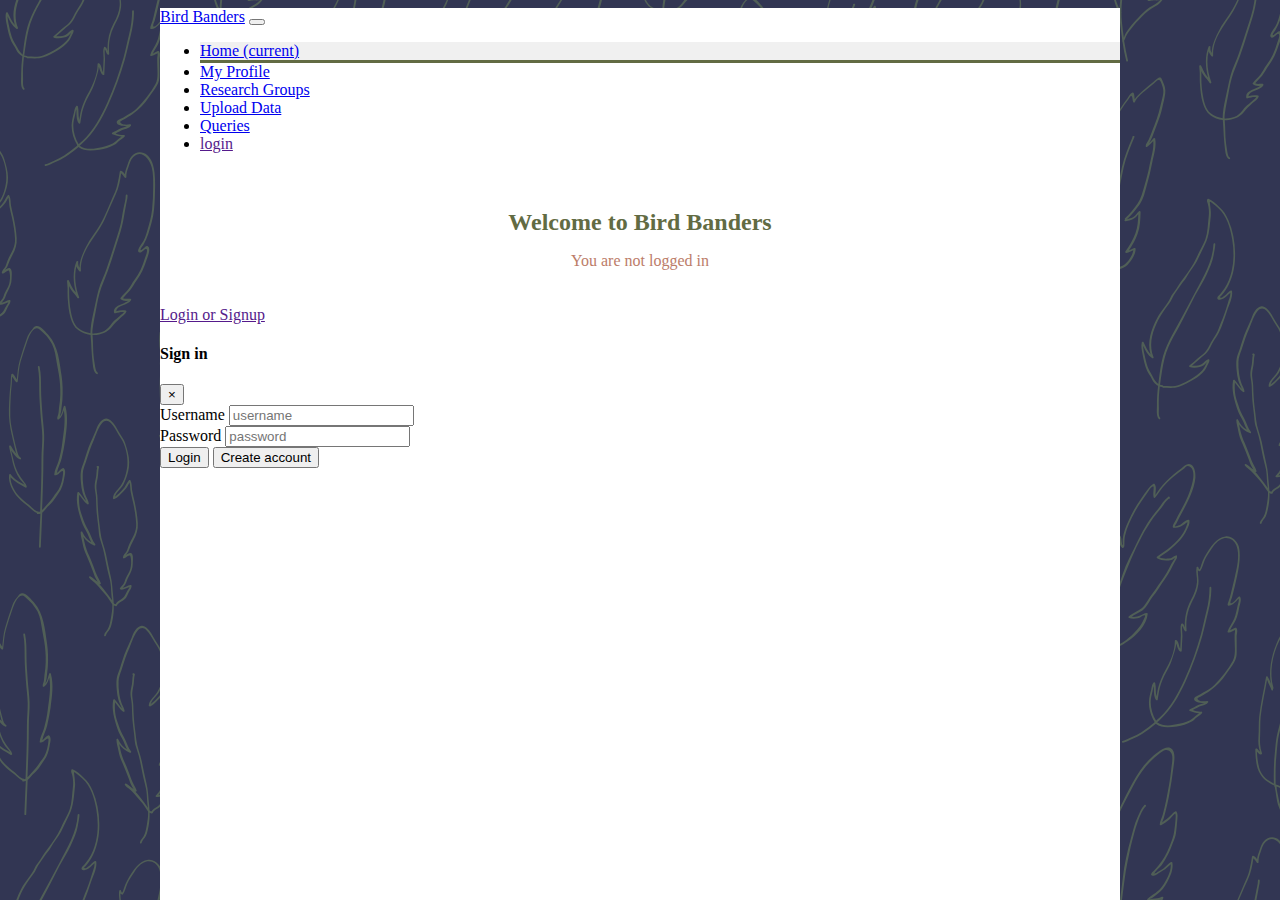
<file: index.html>
<!DOCTYPE html>
<html lang="en">
<head>
    <meta charset="UTF-8">
    <meta name="viewport" content="width=device-width, initial-scale=1.0, shrink-to-fit=no">
    <script defer src="main.js"></script>
    <title>Home page and for now, testing</title>
    <link rel="stylesheet" 
            href="https://stackpath.bootstrapcdn.com/bootstrap/4.5.0/css/bootstrap.min.css" 
            integrity="sha384-9aIt2nRpC12Uk9gS9baDl411NQApFmC26EwAOH8WgZl5MYYxFfc+NcPb1dKGj7Sk" 
            crossorigin="anonymous">
    <link rel="stylesheet" href="main.css">
</head>
<body>

  <div class="webpage">
        <nav class="navbar navbar-expand-lg navbar-light bg-light">
          <a class="navbar-brand" href="#">Bird Banders</a>
          <button class="navbar-toggler" type="button" data-toggle="collapse" data-target="#navbarNav" aria-controls="navbarNav" aria-expanded="false" aria-label="Toggle navigation">
            <span class="navbar-toggler-icon"></span>
          </button>

          <div class="collapse navbar-collapse" id="navbarNav">
            <ul class="navbar-nav">
              <li class="nav-item active">
                <a class="nav-link" href="/index.html">Home <span class="sr-only">(current)</span></a>
              </li>
              <li class="nav-item">
                <a class="nav-link" href="/myProfile.html">My Profile</a>
              </li>
              <li class="nav-item">
                <a class="nav-link" href="/researchGroups.html">Research Groups</a>
              </li>
              <li class="nav-item">
                <a class="nav-link" href="/uploadData.html">Upload Data</a>
              </li>
              <li class="nav-item">
                <a class="nav-link" href="/queries.html">Queries</a>
              </li>
              <li class="nav-item">
                <a class="nav-link login-button" href="">Login</a>
              </li>
            </ul>
          </div>
        </nav>

        <div id="title-container">
            <div id="title-div">
                <h2 id="welcome-home-page">Welcome to Bird Banders</h2>
            </div>
            <div id="join-button-div">
                <p style="text-align: center;" class="is-logged-in">You are not logged in</p>
            </div>
            <!-- <div id="message-div">
                <p class="user-message"></p>
            </div> -->
          </div>


  <div class="text-center">
    <a href="" class="btn btn-default btn-rounded mb-4" data-toggle="modal" data-target="#modalLoginForm">Login or Signup</a>
  </div>

  <div class="modal fade" 
        id="modalLoginForm" 
        tabindex="-1" 
        role="dialog" 
        aria-labelledby="myModalLabel"
        aria-hidden="true">
    <div class="modal-dialog" role="document">
      <div class="modal-content">
        <div class="modal-header text-center">
          <h4 class="modal-title w-100 font-weight-bold">Sign in</h4>
          <button type="button" class="close" data-dismiss="modal" aria-label="Close">
            <span aria-hidden="true">&times;</span>
          </button>
        </div>

    <div class="modal-body mx-3">

      <div id="login-forms-container">
          <form class="login-form" class="md-form mb-4" onSubmit="CloseModal();">
              <div class="md-form mb-5">
                <!-- <i class="fas fa-envelope prefix grey-text"></i> -->
                <label data-error="wrong" data-success="right" for="defaultForm-user">Username</label>
                <input name="username" type="text" placeholder="username" class="form-control validate">
              </div>
              <i class="fas fa-lock prefix grey-text"></i>
              <label data-error="wrong" data-success="right" for="defaultForm-pass">Password</label>
              <input name="password" type="password" placeholder="password" class="form-control validate">
              <div class="modal-footer d-flex justify-content-center">
                <button id="login-button-on-form" class="btn btn-default" type="submit" >Login</button>
                <button class="btn btn-default" id="create-account-button">Create account</button>
              </div>
          </form>
      </div>
    </div>
      
    </div>
  </div>
</div>



          <!-- <div id="login-forms-container">
            <form class="login-form">
                <input name="username" type="text" placeholder="username">
                <input name="password" type="password" placeholder="password">
                <button type="submit">Log in</button>
            </form>
            <button id="create-account-button">Create account</button>
            <p></p>
        </div> -->

  </div>

    <script src="https://code.jquery.com/jquery-3.5.1.slim.min.js" 
        integrity="sha384-DfXdz2htPH0lsSSs5nCTpuj/zy4C+OGpamoFVy38MVBnE+IbbVYUew+OrCXaRkfj" 
        crossorigin="anonymous">
    </script>
        <script src="https://cdn.jsdelivr.net/npm/popper.js@1.16.0/dist/umd/popper.min.js" 
        integrity="sha384-Q6E9RHvbIyZFJoft+2mJbHaEWldlvI9IOYy5n3zV9zzTtmI3UksdQRVvoxMfooAo" 
        crossorigin="anonymous">
    </script>
        <script src="https://stackpath.bootstrapcdn.com/bootstrap/4.5.0/js/bootstrap.min.js" 
        integrity="sha384-OgVRvuATP1z7JjHLkuOU7Xw704+h835Lr+6QL9UvYjZE3Ipu6Tp75j7Bh/kR0JKI" 
        crossorigin="anonymous">
    </script>
</body>
</html>
</file>
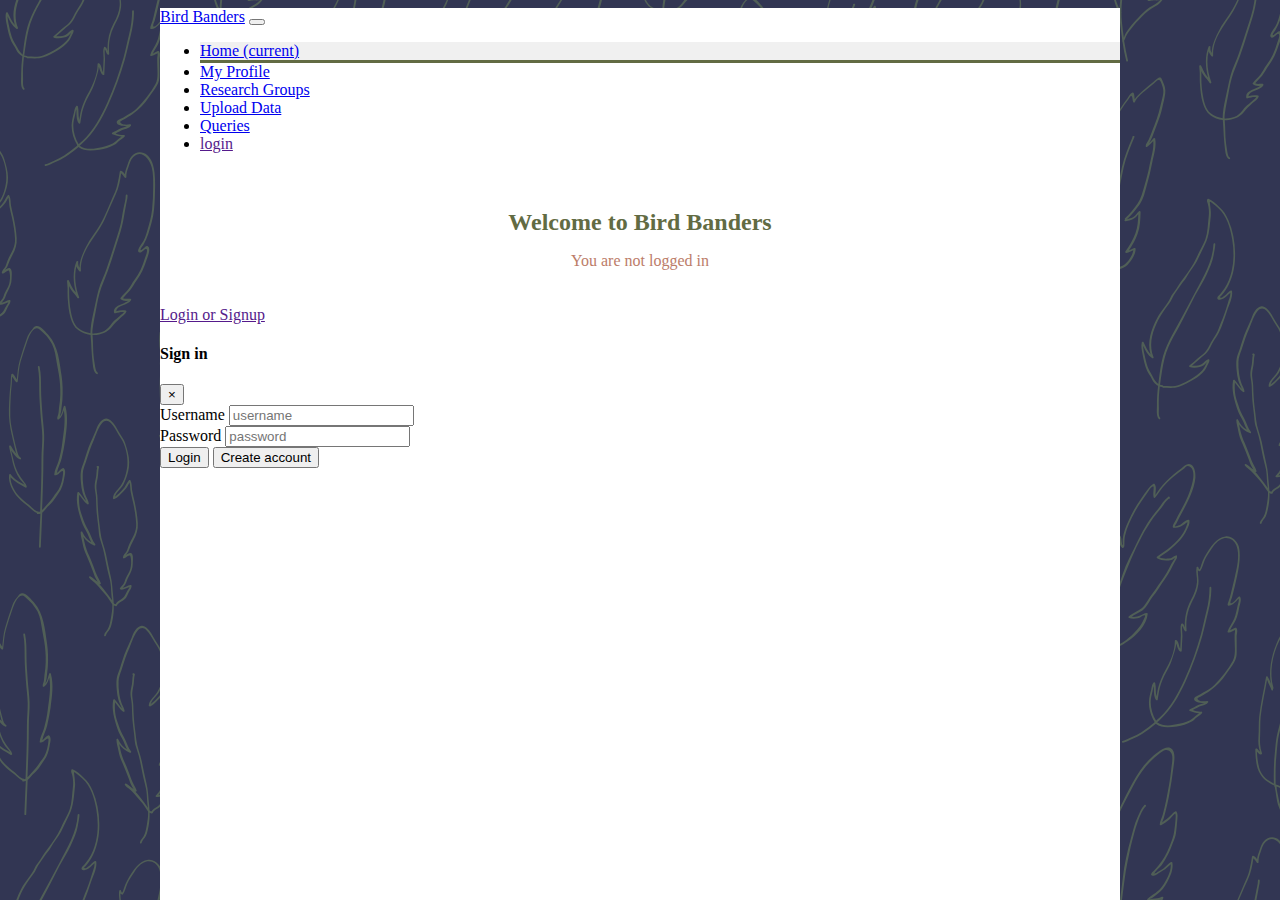
<file: myProfile.html>
<!DOCTYPE html>
<html lang="en">
    <head>
        <meta charset="UTF-8">
        <meta name="viewport" content="width=device-width, initial-scale=1.0, shrink-to-fit=no">
        <script defer src="myProfile.js"></script>
        <title>Research Group Page</title>
        <link rel="stylesheet" 
        href="https://stackpath.bootstrapcdn.com/bootstrap/4.5.0/css/bootstrap.min.css" 
        integrity="sha384-9aIt2nRpC12Uk9gS9baDl411NQApFmC26EwAOH8WgZl5MYYxFfc+NcPb1dKGj7Sk" 
        crossorigin="anonymous">
        <link rel="stylesheet" href="myProfile.css">
    </head>
<body>

    <div class="webpage">

        <nav class="navbar navbar-expand-lg navbar-light bg-light">
            <a class="navbar-brand" href="#">Bird Banders</a>
            <button class="navbar-toggler" type="button" data-toggle="collapse" data-target="#navbarNav" aria-controls="navbarNav" aria-expanded="false" aria-label="Toggle navigation">
              <span class="navbar-toggler-icon"></span>
            </button>
        
            <div class="collapse navbar-collapse" id="navbarNav">
              <ul class="navbar-nav">
                <li class="nav-item">
                  <a class="nav-link" href="/index.html">Home <span class="sr-only">(current)</span></a>
                </li>
                <li class="nav-item active">
                  <a class="nav-link" href="/myProfile.html">My Profile</a>
                </li>
                <li class="nav-item">
                  <a class="nav-link" href="/researchGroups.html">Research Groups</a>
                </li>
                <li class="nav-item">
                  <a class="nav-link" href="/uploadData.html">Upload Data</a>
                </li>
                <li class="nav-item">
                  <a class="nav-link" href="/queries.html">Queries</a>
                </li>
                <li class="nav-item">
                  <a class="nav-link login-button" id="loginbutton" href="">Login</a>
                </li>
              </ul>
            </div>
          </nav>


        <div id="title-container">
          <div id="title-div">
              <h2 id="welcome-home-page">My Profile</h2>
          </div>
          <!-- <div id="join-button-div">
              <p style="text-align: center;" class="is-logged-in">You are not logged in</p>
          </div> -->
          <!-- <div id="message-div">
              <p class="user-message"></p>
          </div> -->
        </div>

        <ul class="nav nav-tabs" id="myTab" role="tablist">
          <li class="nav-item">
            <a class="nav-link active" id="home-tab" data-toggle="tab" href="#home" role="tab" aria-controls="home"
              aria-selected="true">Your Groups</a>
          </li>
          <li class="nav-item">
            <a class="nav-link" id="profile-tab" data-toggle="tab" href="#profile" role="tab" aria-controls="profile"
              aria-selected="false">Your Info</a>
          </li>
          <!-- <li class="nav-item">
            <a class="nav-link" id="contact-tab" data-toggle="tab" href="#contact" role="tab" aria-controls="contact"
              aria-selected="false">Your Bird Captures</a>
          </li> -->
        </ul>
        <div class="tab-content" id="myTabContent">
          <div class="tab-pane fade show active" id="home" role="tabpanel" aria-labelledby="home-tab">
            <ol id="groups-list"></ol>
          </div>
          <div class="tab-pane fade" id="profile" role="tabpanel" aria-labelledby="profile-tab">
            <ol id="user-info-list"></ol>
          </div>
          <!-- <div class="tab-pane fade" id="contact" role="tabpanel" aria-labelledby="contact-tab">
            <ol id="captures-list"></ol>
          </div> -->
        </div>
      </div>

    </div>
    <script src="https://code.jquery.com/jquery-3.5.1.slim.min.js" 
    integrity="sha384-DfXdz2htPH0lsSSs5nCTpuj/zy4C+OGpamoFVy38MVBnE+IbbVYUew+OrCXaRkfj" 
    crossorigin="anonymous">
</script>
    <script src="https://cdn.jsdelivr.net/npm/popper.js@1.16.0/dist/umd/popper.min.js" 
    integrity="sha384-Q6E9RHvbIyZFJoft+2mJbHaEWldlvI9IOYy5n3zV9zzTtmI3UksdQRVvoxMfooAo" 
    crossorigin="anonymous">
</script>
    <script src="https://stackpath.bootstrapcdn.com/bootstrap/4.5.0/js/bootstrap.min.js" 
    integrity="sha384-OgVRvuATP1z7JjHLkuOU7Xw704+h835Lr+6QL9UvYjZE3Ipu6Tp75j7Bh/kR0JKI" 
    crossorigin="anonymous">
</script>
</body>
</html>
</file>
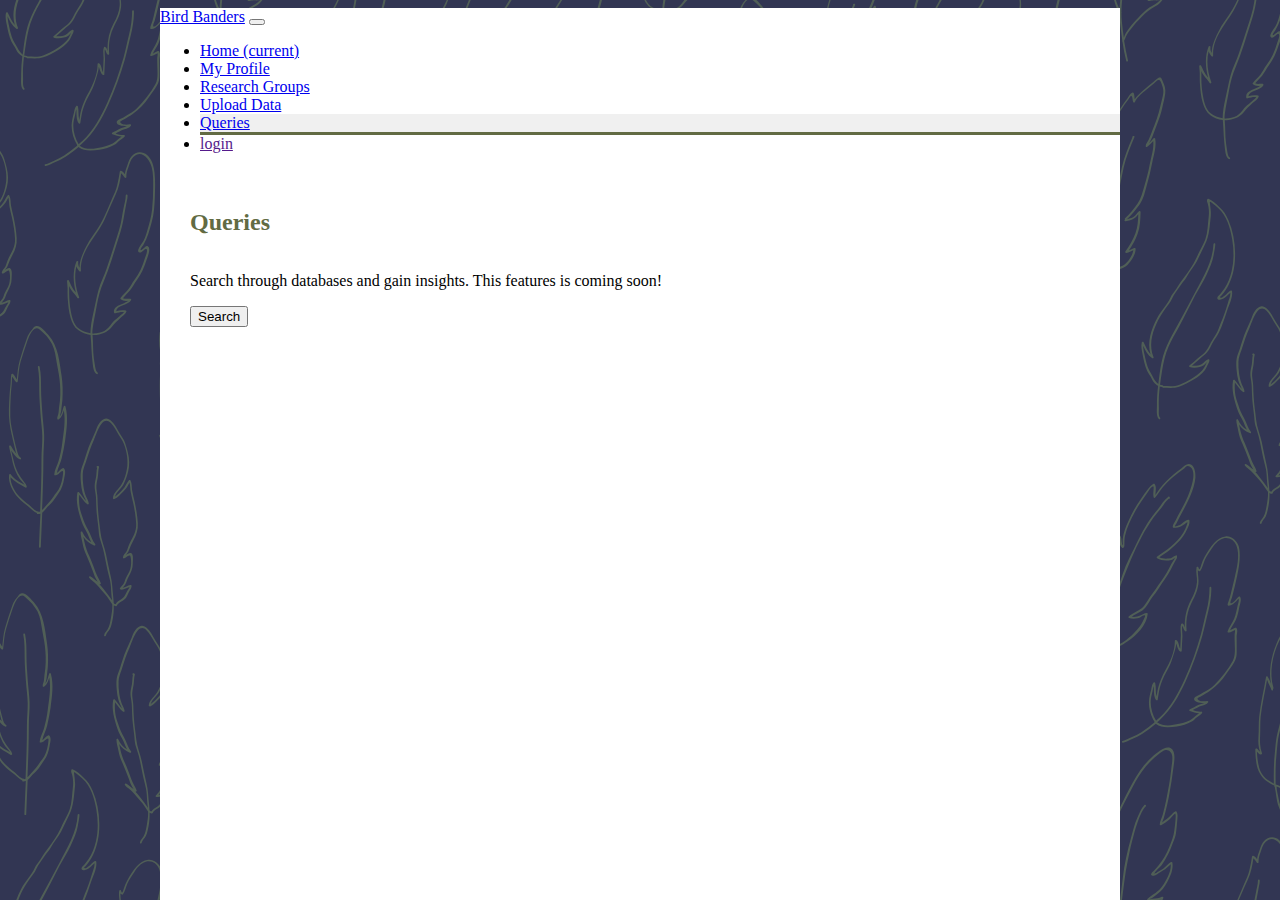
<file: queries.html>
<!DOCTYPE html>
<html lang="en">
<head>
    <meta charset="UTF-8">
    <meta name="viewport" content="width=device-width, initial-scale=1.0, shrink-to-fit=no">
    <script defer src="queries.js"></script>
    <title>Queries Page</title>
    <link rel="stylesheet" 
    href="https://stackpath.bootstrapcdn.com/bootstrap/4.5.0/css/bootstrap.min.css" 
    integrity="sha384-9aIt2nRpC12Uk9gS9baDl411NQApFmC26EwAOH8WgZl5MYYxFfc+NcPb1dKGj7Sk" 
    crossorigin="anonymous">
    <link rel="stylesheet" href="queries.css">
</head>
<body>
  <div class="webpage">
  <nav class="navbar navbar-expand-lg navbar-light bg-light">
    <a class="navbar-brand" href="#">Bird Banders</a>
    <button class="navbar-toggler" type="button" data-toggle="collapse" data-target="#navbarNav" aria-controls="navbarNav" aria-expanded="false" aria-label="Toggle navigation">
      <span class="navbar-toggler-icon"></span>
    </button>



    <div class="collapse navbar-collapse" id="navbarNav">
      <ul class="navbar-nav">
        <li class="nav-item">
          <a class="nav-link" href="/index.html">Home <span class="sr-only">(current)</span></a>
        </li>
        <li class="nav-item">
          <a class="nav-link" href="/myProfile.html">My Profile</a>
        </li>
        <li class="nav-item">
          <a class="nav-link" href="/researchGroups.html">Research Groups</a>
        </li>
        <li class="nav-item">
          <a class="nav-link" href="/uploadData.html">Upload Data</a>
        </li>
        <li class="nav-item active">
          <a class="nav-link" href="/queries.html">Queries</a>
        </li>
        <li class="nav-item">
          <a class="nav-link login-button" id="loginbutton" href="">Login</a>
        </li>
      </ul>
    </div>
  </nav>



<div id="title-container">
  <div id="title-div">
      <h2>Queries</h2>
  </div>
  <!-- <div id="search-button-div">
    <button>Search</button>
  </div> -->
  <!-- <div id="message-div">
      <p>Search through databases and gain insights. This features is coming soon!</p>
  </div> -->
</div>

<div id="message-div">
  <p>Search through databases and gain insights. This features is coming soon!</p>
</div>
<div style="padding-left: 30px;" id="search-button-div">
  <button >Search</button>
</div>

<!-- <div id="bird-logo">
  <img style="height: 500px; margin: 20%; padding-top: 10%;" src="images/illustrator-3249914_1920.jpg" alt="colorful bird">
</div> -->


</div>

      <script src="https://code.jquery.com/jquery-3.5.1.slim.min.js" 
      integrity="sha384-DfXdz2htPH0lsSSs5nCTpuj/zy4C+OGpamoFVy38MVBnE+IbbVYUew+OrCXaRkfj" 
      crossorigin="anonymous">
  </script>
      <script src="https://cdn.jsdelivr.net/npm/popper.js@1.16.0/dist/umd/popper.min.js" 
      integrity="sha384-Q6E9RHvbIyZFJoft+2mJbHaEWldlvI9IOYy5n3zV9zzTtmI3UksdQRVvoxMfooAo" 
      crossorigin="anonymous">
  </script>
      <script src="https://stackpath.bootstrapcdn.com/bootstrap/4.5.0/js/bootstrap.min.js" 
      integrity="sha384-OgVRvuATP1z7JjHLkuOU7Xw704+h835Lr+6QL9UvYjZE3Ipu6Tp75j7Bh/kR0JKI" 
      crossorigin="anonymous">
  </script>
</body>
</html>
</file>
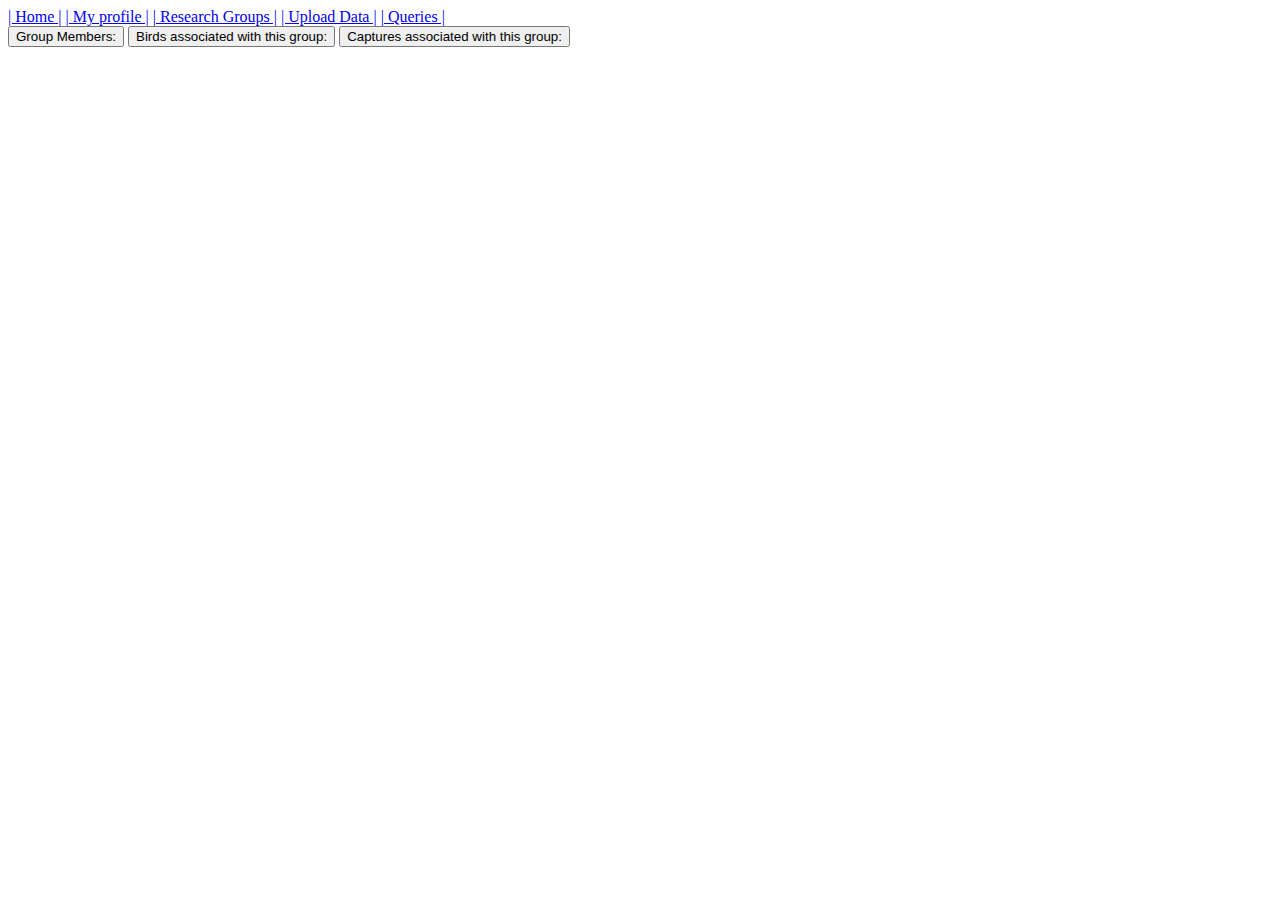
<file: research_group.html>
<!DOCTYPE html>
<html lang="en">
<head>
    <meta charset="UTF-8">
    <meta name="viewport" content="width=device-width, initial-scale=1.0, shrink-to-fit=no">
    <script src="researchGroupShow.js"></script>
    <title>Research Group Page</title>
    <link rel="stylesheet" 
    href="https://stackpath.bootstrapcdn.com/bootstrap/4.5.0/css/bootstrap.min.css" 
    integrity="sha384-9aIt2nRpC12Uk9gS9baDl411NQApFmC26EwAOH8WgZl5MYYxFfc+NcPb1dKGj7Sk" 
    crossorigin="anonymous">
</head>
<body>
    <div class="nav-bar">
        <a href="/index.html">| Home |</a>
        <a href="/myProfile.html">| My profile |</a>
        <a href="/researchGroups.html">| Research Groups |</a>
        <a href="/uploadData.html">| Upload Data |</a>
        <a href="/queries.html">| Queries |</a>
    </div>

    <div id="title-div"></div>

    <div style="text-align: center;" id="group-title"></div>
    <div >

      <button class="btn btn-primary" 
              type="button" 
              data-toggle="collapse" 
              data-target="#Example1" 
              aria-expanded="false" 
              aria-controls="Example1"
          >Group Members:</button>
    <!-- </div>

    <div class="collapse" id="collapseExample">
      <div class="card card-body">
        <ul id="group-members-list-ul"></ul>
      </div>
    </div> -->

      <button class="btn btn-primary" 
              type="button" 
              data-toggle="collapse" 
              data-target="#Example2" 
              aria-expanded="false" 
              aria-controls="Example2"
      >Birds associated with this group:</button>
    <!-- </div>

      <div class="collapse" id="collapseExample">
        <div class="card card-body">
          <ul id="birds-list"></ul>
      </div>
    </div> -->

  <button class="btn btn-primary" 
          type="button" 
          data-toggle="collapse" 
          data-target="#Example3" 
          aria-expanded="false" 
          aria-controls="Example3"
  >Captures associated with this group:</button>
<!-- </div>

  <div class="collapse" id="collapseExample">
    <div id="group-members-list" class="card card-body">
      <ul id="captures-list"></ul>
    </div>
  </div> -->

    <!-- <div id="birds-list">
        <h2>Birds associated with this group: </h2>
        <ul id="birds-list-ul"></ul>
    </div>
    <div id="captures-list">
        <h2>Captures associated with this group: </h2>
        <ul id="captures-list-ul"></ul>
    </div> -->

    <div class="row">

      <div class="col">
        <div class="collapse multi-collapse" id="Example1">
          <div class="card card-body">
            <ul id="group-members-list-ul" ></ul>
          </div>
        </div>
      </div>
      <div class="col">
        <div class="collapse multi-collapse" id="Example2">
          <div class="card card-body">
            <ul id="birds-list"></ul>
          </div>
        </div>
      </div>
      <div class="col">
        <div class="collapse multi-collapse" id="Example3">
          <div class="card card-body">
            <ul id="captures-list"></ul>
          </div>
        </div>
      </div>

    </div>


      <script src="https://code.jquery.com/jquery-3.5.1.slim.min.js" 
      integrity="sha384-DfXdz2htPH0lsSSs5nCTpuj/zy4C+OGpamoFVy38MVBnE+IbbVYUew+OrCXaRkfj" 
      crossorigin="anonymous">
  </script>
      <script src="https://cdn.jsdelivr.net/npm/popper.js@1.16.0/dist/umd/popper.min.js" 
      integrity="sha384-Q6E9RHvbIyZFJoft+2mJbHaEWldlvI9IOYy5n3zV9zzTtmI3UksdQRVvoxMfooAo" 
      crossorigin="anonymous">
  </script>
      <script src="https://stackpath.bootstrapcdn.com/bootstrap/4.5.0/js/bootstrap.min.js" 
      integrity="sha384-OgVRvuATP1z7JjHLkuOU7Xw704+h835Lr+6QL9UvYjZE3Ipu6Tp75j7Bh/kR0JKI" 
      crossorigin="anonymous">
  </script>
</body>
</html>
</file>
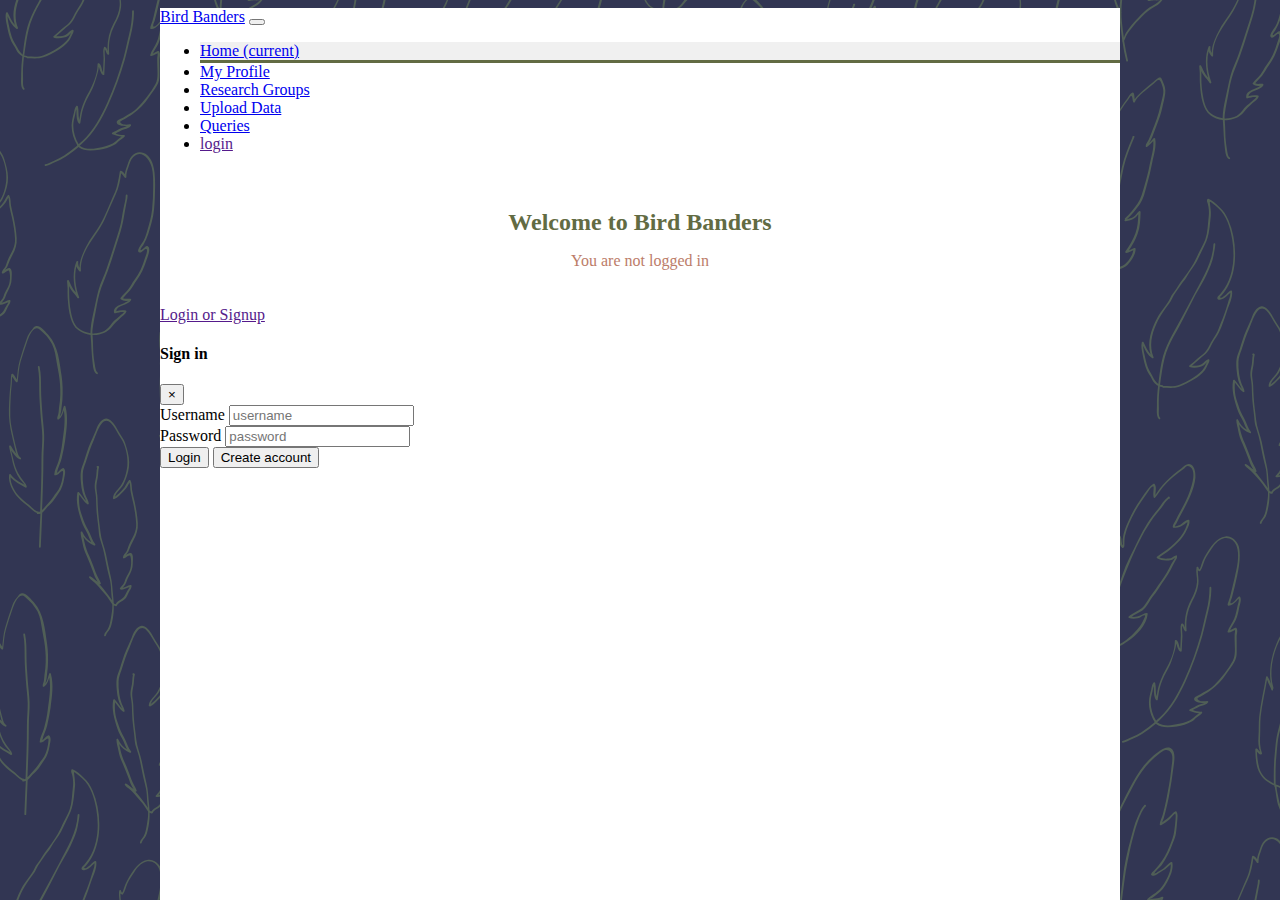
<file: uploadData.html>
<!DOCTYPE html>
<html lang="en">
    <head>
        <meta charset="UTF-8">
        <meta name="viewport" content="width=device-width, initial-scale=1.0, shrink-to-fit=no">
        <script defer src="uploadData.js"></script>
        <title>Upload data Page</title>
        <link rel="stylesheet" 
        href="https://stackpath.bootstrapcdn.com/bootstrap/4.5.0/css/bootstrap.min.css" 
        integrity="sha384-9aIt2nRpC12Uk9gS9baDl411NQApFmC26EwAOH8WgZl5MYYxFfc+NcPb1dKGj7Sk" 
        crossorigin="anonymous">
        <link rel="stylesheet" href="uploadData.css">
    </head>
<body>
    <div class="webpage">
        <nav class="navbar navbar-expand-lg navbar-light bg-light">
          <a class="navbar-brand" href="#">Bird Banders</a>
          <button class="navbar-toggler" type="button" data-toggle="collapse" data-target="#navbarNav" aria-controls="navbarNav" aria-expanded="false" aria-label="Toggle navigation">
            <span class="navbar-toggler-icon"></span>
          </button>
      
      
      
          <div class="collapse navbar-collapse" id="navbarNav">
            <ul class="navbar-nav">
              <li class="nav-item">
                <a class="nav-link" href="/index.html">Home <span class="sr-only">(current)</span></a>
              </li>
              <li class="nav-item">
                <a class="nav-link" href="/myProfile.html">My Profile</a>
              </li>
              <li class="nav-item">
                <a class="nav-link" href="/researchGroups.html">Research Groups</a>
              </li>
              <li class="nav-item active">
                <a class="nav-link" href="/uploadData.html">Upload Data</a>
              </li>
              <li class="nav-item">
                <a class="nav-link" href="/queries.html">Queries</a>
              </li>
              <li class="nav-item">
                <a class="nav-link login-button" id="loginbutton" href="">Login</a>
              </li>
            </ul>
          </div>
        </nav>

        <div id="title-container">
          <div id="title-div">
            <h2 style="text-align: center; min-width: 100%;"  id="title">Upload Field Data</h2>
          </div>
          <div id="join-button-div"></div>
          <div id="message-div"></div>
        </div>
  

    <form id="create-capture-form">
        <p id="messages"></p>
        <label for="">Research group: </label>
        <select name="research-group-select" id="research-group-select"></select>
        <p></p>
        <input type="text" placeholder="bird band id" name="bandId" >
        <div id="species-input"></div>
        <input type="text" placeholder="gender" name="gender" >
        <div></div>
        <input type="text" placeholder="age" name="age">
        <div></div>
        <input type="text" placeholder="location" name="location">
        <div></div>
        <p> </p>
        <input type="submit" value="Submit Bird Capture" id="capture-form">
        <p></p>
    </form>
</div>
<script src="https://code.jquery.com/jquery-3.5.1.slim.min.js" 
integrity="sha384-DfXdz2htPH0lsSSs5nCTpuj/zy4C+OGpamoFVy38MVBnE+IbbVYUew+OrCXaRkfj" 
crossorigin="anonymous">
</script>
<script src="https://cdn.jsdelivr.net/npm/popper.js@1.16.0/dist/umd/popper.min.js" 
integrity="sha384-Q6E9RHvbIyZFJoft+2mJbHaEWldlvI9IOYy5n3zV9zzTtmI3UksdQRVvoxMfooAo" 
crossorigin="anonymous">
</script>
<script src="https://stackpath.bootstrapcdn.com/bootstrap/4.5.0/js/bootstrap.min.js" 
integrity="sha384-OgVRvuATP1z7JjHLkuOU7Xw704+h835Lr+6QL9UvYjZE3Ipu6Tp75j7Bh/kR0JKI" 
crossorigin="anonymous">
</script>
</body>
</html>
</file>
<file: main.css>
html, body, .webpage {
    min-height: 100% !important;
    height: 100%;
}

body {
    /* background-color: #313653; */
    
    background: url("images/Pluma_bluegreen.svg") center center fixed;

}
.webpage {
    margin-left: auto;
    margin-right: auto;
    width: 960px;
    min-height: 100%;
    background-color: white;
}

#title-container {
    padding-top: 20px;
    padding-bottom: 20px;
    width: 100%;
    background-color: white;
}

#title-div {
    text-align: center;
}

div#title-div > h2 {
    color: #626B43;
    margin-bottom: auto;
}

ol {
    display: grid;
    grid-auto-flow: column;
    grid-template-rows: repeat(10, 1fr);
}

ol li {
    counter-increment: list;
    list-style-type: none;
    position: relative;
  }
  
  ol li:before {
    color: #acacac;
    content: counter(list) ".";
    left:-32px;
    position: absolute;
    text-align: right;
    width: 26px;
  }


  .nav-tabs > li > a {
    color: #A9BAAD;
  }

.active {
    background-color: #f0f0f0;
    border: #626B43;
    border-bottom-style: solid;
}

.nav-tabs .nav-item.show .nav-link, .nav-tabs .nav-link.active {
    color: #626B43;
    background: rgb(240, 240, 240);
    border-bottom: 2px solid #f0f0f0;
  }

.is-logged-in {
    color: #BC7C69;
}

.mb-4:hover {
    background-color: #acacac;
}
</file>
<file: myProfile.css>
html, body, .webpage {
    min-height: 100% !important;
    height: 100%;
}

body {
    /* background-color: #313653; */
    
    background: url("images/Pluma_bluegreen.svg") center center fixed;

}
.webpage {
    margin-left: auto;
    margin-right: auto;
    width: 960px;
    min-height: 100%;
    background-color: white;
}

#title-container {
    display: inline-flex;
    flex-direction: row;
    padding-top: 20px;
    padding-bottom: 20px;
    align-items: flex-end;
    justify-content: start;
    /* align-content: space-around; */
    width: 100%;
    /* margin: 0 100px; */
    background-color: white;
}

#title-div {
    width: 50%;
    margin: 0 30px;
}
/* 
#button-div {
    width: 60%;
    margin: 0 30px;
}
#message-div {
    width: 60%;
    margin: 0 30px;
} */

div#title-div > h2 {
    color: #626B43;
    margin-bottom: auto;
}

/* #join-button {
    border-radius: 8px;
    width: 100px;
} */

/* #already-message {
    margin-bottom: auto;
} */

/* it is something below here */

ol {
    display: grid;
    grid-auto-flow: column;
    /* grid-template-columns: */
    grid-template-rows: repeat(10, 50px);

}

ol li {
    counter-increment: list;
    list-style-type: none;
    position: relative;

  }
  
  ol li:before {
    color: #acacac;
    content: counter(list) ".";
    left:-32px;
    position: absolute;
    text-align: right;
    width: 26px;

  }


  .nav-tabs > li > a {
    color: #A9BAAD;
  }

.active {
    background-color: #f0f0f0;
    border: #626B43;
    border-bottom-style: solid;
}

.nav-tabs .nav-item.show .nav-link, .nav-tabs .nav-link.active {
    color: #626B43;
    background: rgb(240, 240, 240);
    border-bottom: 2px solid #f0f0f0;
  }

ol > ul {
    /* color: red !important; */
    display: grid;
    grid-auto-flow: column;
    grid-template-rows: repeat(10, 1.5fr);
}

#user-info-list {
    padding-top: 50px;
}
</file>
<file: queries.css>
html, body, .webpage {
    min-height: 100% !important;
    height: 100%;
}

body {
    /* background-color: #313653; */
    
    background: url("images/Pluma_bluegreen.svg") center center fixed;

}
.webpage {
    margin-left: auto;
    margin-right: auto;
    width: 960px;
    min-height: 100%;
    background-color: white;
}

#title-container {
    display: inline-flex;
    flex-direction: row;
    padding-top: 20px;
    padding-bottom: 20px;
    align-items: flex-end;
    justify-content: start;
    /* align-content: space-around; */
    width: 100%;
    /* margin: 0 100px; */
    background-color: white;
}

#title-div {
    /* background: gray; */
    width: 50%;
    margin: 0 30px;
}
#button-div {
    /* background: gray; */
    width: 60%;
    margin: 0 30px;
}
#message-div {
    /* background: gray; */
    width: 60%;
    margin: 0 30px;
}

div#title-div > h2 {
    color: #626B43;
    margin-bottom: auto;
}

#join-button {
    /* margin-bottom: auto; */
    border-radius: 8px;
    width: 100px;
}

#already-message {
    margin-bottom: auto;
}

ol {
    /* list-style-type: none; */
    /* list-style: none; */
    /* padding: 0px; */
    display: grid;
    grid-auto-flow: column;
    grid-template-rows: repeat(10, 1fr);
}

ol li {
    counter-increment: list;
    list-style-type: none;
    position: relative;
  }
  
  ol li:before {
    color: #acacac;
    content: counter(list) ".";
    left:-32px;
    position: absolute;
    text-align: right;
    width: 26px;
  }


  .nav-tabs > li > a {
    color: #A9BAAD;
  }

.active {
    background-color: #f0f0f0;
    border: #626B43;
    border-bottom-style: solid;
}

.nav-tabs .nav-item.show .nav-link, .nav-tabs .nav-link.active {
    color: #626B43;
    background: rgb(240, 240, 240);
    border-bottom: 2px solid #f0f0f0;
  }
</file>
<file: uploadData.css>
html, body, .webpage {
    min-height: 100% !important;
    height: 100%;
}

body {
    /* background-color: #313653; */
    
    background: url("images/Pluma_bluegreen.svg") center center fixed;

}
.webpage {
    margin-left: auto;
    margin-right: auto;
    width: 960px;
    min-height: 100%;
    background-color: white;
}

#title-container {
    display: inline-flex;
    /* flex-direction: row; */
    padding-top: 20px;
    padding-bottom: 20px;
    align-items: flex-end;
    justify-content: start;
    /* align-content: space-around; */
    width: 100%;
    /* margin: 0 100px; */
    background-color: white;
}

#title-div {
    width: 100%;
    /* margin: 0 30px; */
}

#title {
    color: #626B43;
}
/* 
#button-div {
    width: 60%;
    margin: 0 30px;
}
#message-div {
    width: 60%;
    margin: 0 30px;
} */

div#title-div > h2 {
    color: #626B43;
    margin-bottom: auto;
}

/* #join-button {
    border-radius: 8px;
    width: 100px;
} */

/* #already-message {
    margin-bottom: auto;
} */

/* it is something below here */

ol {
    display: grid;
    grid-auto-flow: column;
    /* grid-template-columns: */
    grid-template-rows: repeat(10, 50px);

}

ol li {
    counter-increment: list;
    list-style-type: none;
    position: relative;

  }
  
  ol li:before {
    color: #acacac;
    content: counter(list) ".";
    left:-32px;
    position: absolute;
    text-align: right;
    width: 26px;

  }


  .nav-tabs > li > a {
    color: #A9BAAD;
  }

.active {
    background-color: #f0f0f0;
    border: #626B43;
    border-bottom-style: solid;
}

.nav-tabs .nav-item.show .nav-link, .nav-tabs .nav-link.active {
    color: #626B43;
    background: rgb(240, 240, 240);
    border-bottom: 2px solid #f0f0f0;
  }

ol > ul {
    /* color: red !important; */
    display: grid;
    grid-auto-flow: column;
    grid-template-rows: repeat(10, 1.5fr);
}

#user-info-list {
    padding-top: 50px;
}

#create-capture-form {
    padding-left: 30%;
    padding-top: 5%;
}
</file>
